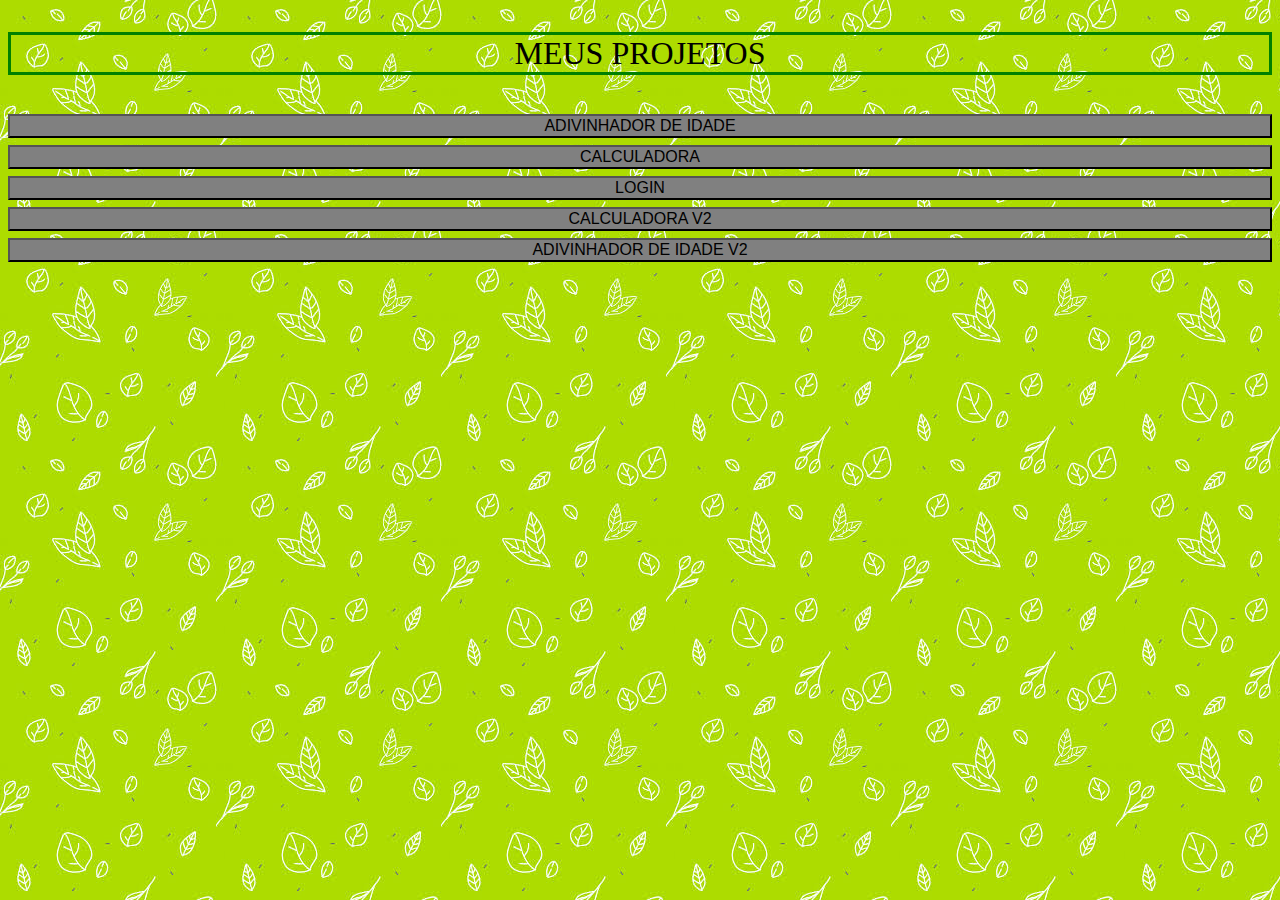
<file: index.html>
<!DOCTYPE html>
<html>

<head>
  <meta charset="UTF-8">
  <meta name="viewport" content="width=device-width, initial-scale=1">
  <link rel="stylesheet" href="style.css">
  <title>HOME</title>
</head>

<body>
  <script src="index.js"></script>
  <center><p>
    MEUS PROJETOS
  </p>
  </center>

  <div class="menu">
    <input type="button" value="ADIVINHADOR DE IDADE" onclick="idade()" class="btn"><br>
    <input type="button" value="CALCULADORA" onclick="calculadora()" class="btn">
    <a href="LOGIN/index.html"><button class="btn">LOGIN</button></a>
    <a href="calculadoraJS"><button class="btn">CALCULADORA V2</button></a>
    <a href="IdadeJS/index.html"><button class="btn">ADIVINHADOR DE IDADE V2</button></a>
  </div>
</body>
</html>
</file>
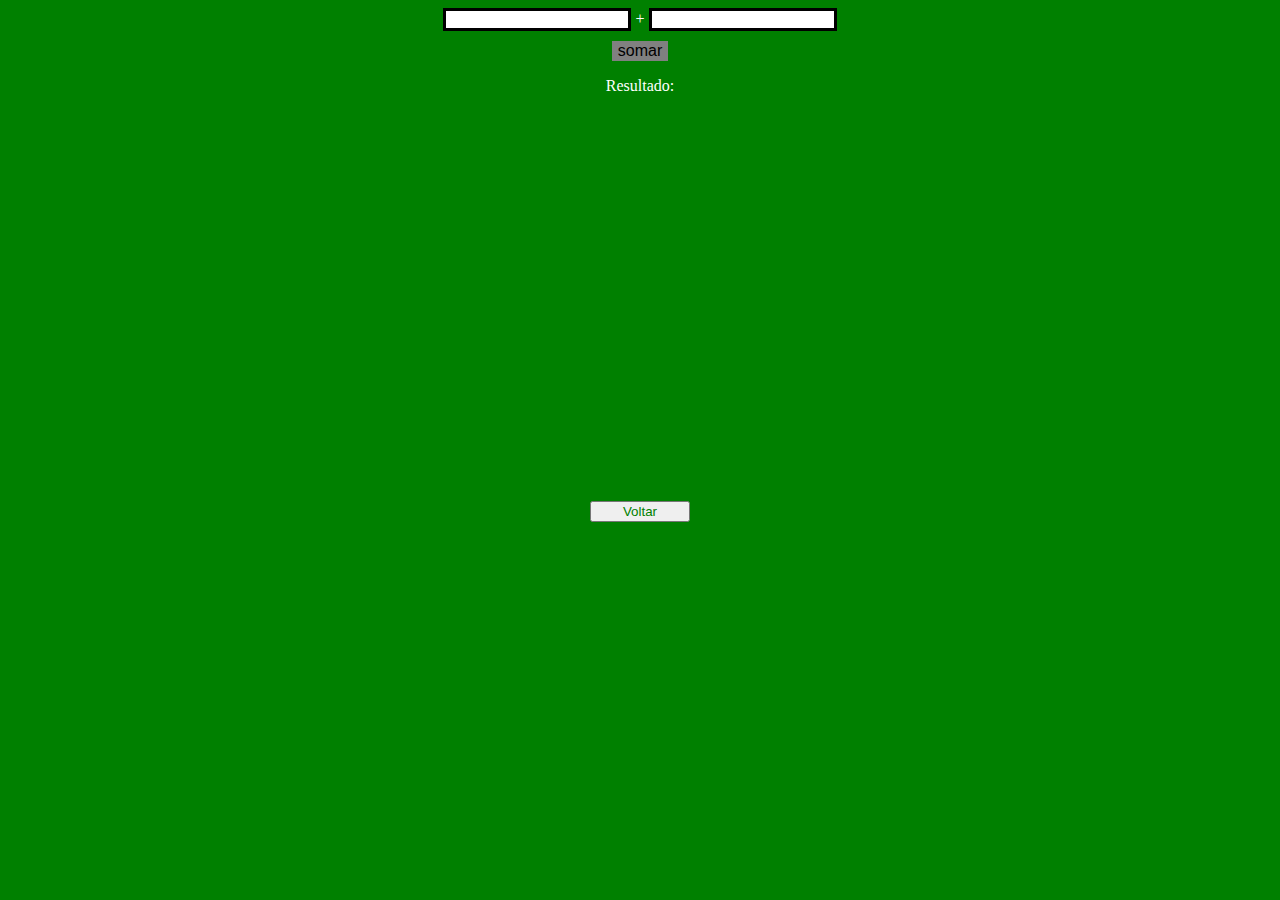
<file: calculadoraJS/index.html>
<!DOCTYPE html>
<html lang="pt-br">
<head>
  <meta charset="UTF-8">
  <meta http-equiv="X-UA-Compatible" content="IE=Edge">
  <meta name="viewport" content="width=device-width, initial-scale=1">
  <title>CALCULADORA JAVASCRIPT</title>
  <style>
    .n {
      color: black;
      border: solid;
      width: 178px;
    }
   #somar {
      border: none;
      background: grey;
      margin-top: 10px;
      font-size: 100%;
    }
  </style>
</head>

<body>
 <center><input type="number" id="espaco1" class="n">
  +
         <input type="number" id="espaco2" class="n">
<br>
<input type="button" value="somar" onclick="somar()" id="somar">

<p>Resultado: <p id="resto"></p></p>

</center>
     <script src="index.js"></script>
     <br>
     <br>
     <br><br><br>
     <center><a href="https://otoniel19.github.io/projetos/"><button style="color: green; width: 100px; margin-top: 300px; ">Voltar</button></a>
</center>
</body>
</html>
</file>
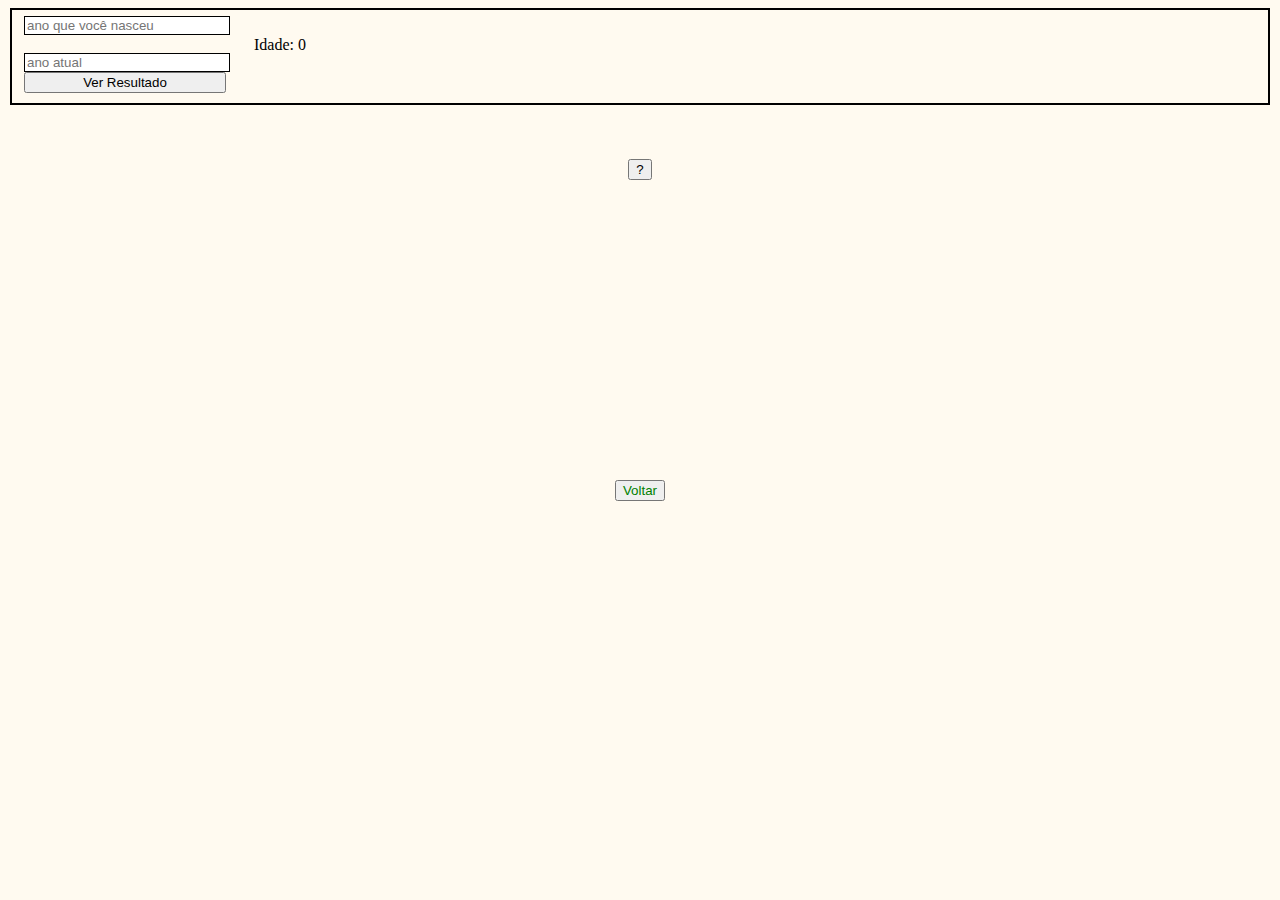
<file: IdadeJS/index.html>
<!DOCTYPE html>
<html lang="pt-br">

<head>
    <meta charset="UTF-8">
    <meta name="viewport" content="width=device-width, initial-scale=1">
    <title>IDADE</title>
    <style>
      .btn {
        border: 1px solid;
        border-color: black;
        width: 200px;
      }
      fieldset {
        border: 2px solid;
      }
      #c {
        width: 202px;
        color: black;
        
      }
      p {
        position: absolute;
        float: right;
        text-align: center;
        margin-top: -17px;
        margin-left: 230px;
        
      }
      body {
        background: floralwhite;
      }
      
    </style>
</head>

<body>
  <fieldset>
     <input type"number" placeholder="ano que você nasceu" class="btn" id="txt1">
      <br>
      <br>             <p>Idade: <pi id="resto">0</pi></p>
                    
      <input type="number" placeholder="ano atual" class="btn" id="txt2">
      <br>
      <input type="submit" value="Ver Resultado" id="c" onclick="idade()">
  </fieldset>
  <br>
  <br>
  <br>
  <center><input type="button" value="?" id="eg"></center>
  <center><a href="https://otoniel19.github.io/projetos"><button style="color: green; margin-top: 300px; ">Voltar</button></a>
  </center>
  <script src="index.js"></script>
</body>

</html>
</file>
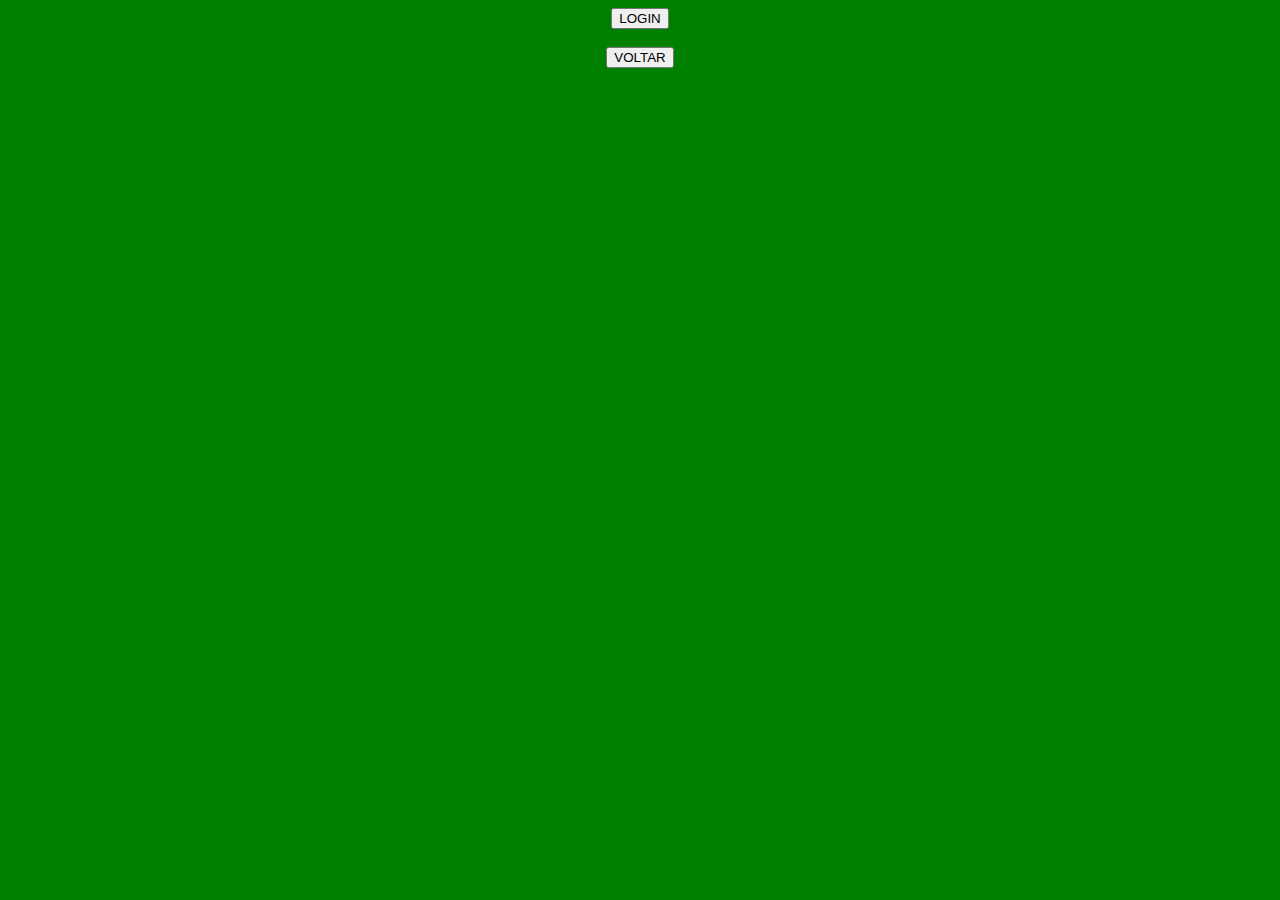
<file: LOGIN/index.html>
<!DOCTYPE html>
<html>

<head>
    <meta charset="UTF-8">
    <meta name="viewport" content="width=device-width, initial-scale=1">
    <title>LOGIN</title>
</head>
<body bgcolor="green">
     <script src="index.js"></script>
     <center><input type="button" value="LOGIN" onclick="start()">
     <br>
     <br>
     <a href="https://otoniel19.github.io/projetos/"><button>VOLTAR</button></a>
</body>
     
</html>
</file>
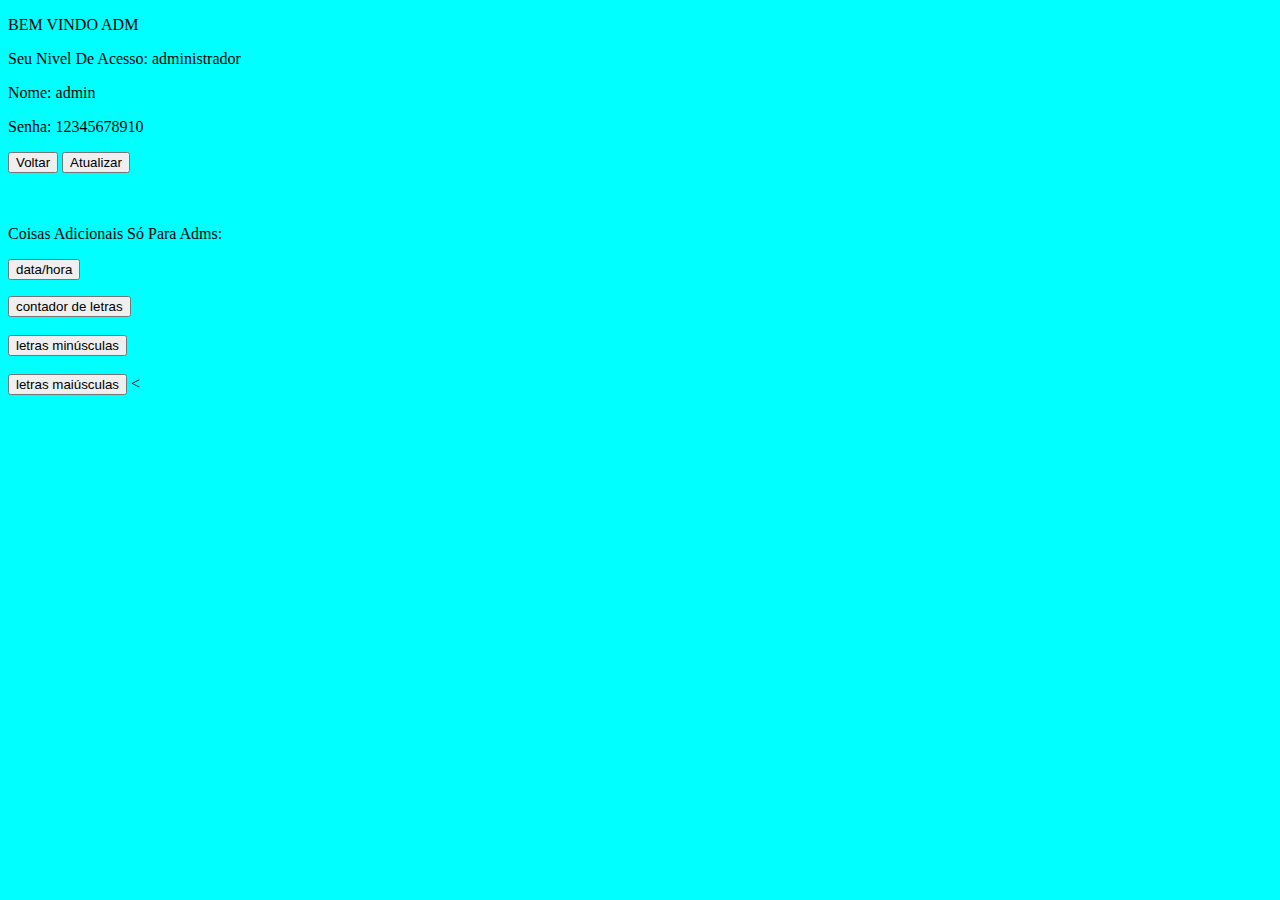
<file: LOGIN/admin.html>
<!DOCTYPE html>
<html>

<head>
    <meta charset="UTF-8">
    <meta name="viewport" content="width=device-width, initial-scale=1">
    <title>adm</title>
</head>

<body bgcolor="cyan">
  <p>BEM VINDO ADM</p>
  <p>Seu Nivel De Acesso: administrador</p>
  <p>Nome: admin</p>
  <p>Senha: 12345678910</p>
  
  <a href="index.html"><button>Voltar</button></a>
  <button onclick="history.go(0)">Atualizar</button>
  <br>
  <br>
  <br>
     <p>Coisas Adicionais Só Para Adms:</p>
     
     <input type="button" value="data/hora" onclick="document.getElementById('data').innerHTML = Date(); ">
     <p id="data"></p>
     
     <input type="button" value="contador de letras" onclick="on()">
     <br><br>
     <input type="button" value="letras minúsculas" onclick="lm()">
     <br><br>
     <input type="button" value="letras maiúsculas" onclick="LM()">
<



<script>
  //função do contador de letras
  function on() {
    let nome = prompt("digite o tanto de caráteres desejados")
    n = (nome)
    window.confirm(` total de ${n.length} caráteres`)
  }
  //função das letras minúsculas
  function lm() {
    let nome = prompt("digita tanto letras")
    
    nome1 = (nome)
    
    window.confirm(` ${nome1.toLowerCase()} `)
  }
  //função das letras maiúsculas
  function LM() {
    let nome = prompt("digite tanto letras")
    
    nome1 = (nome)
    
    window.confirm(` ${nome1.toUpperCase()} `)
  }
</script>
</body>

</html>
</file>
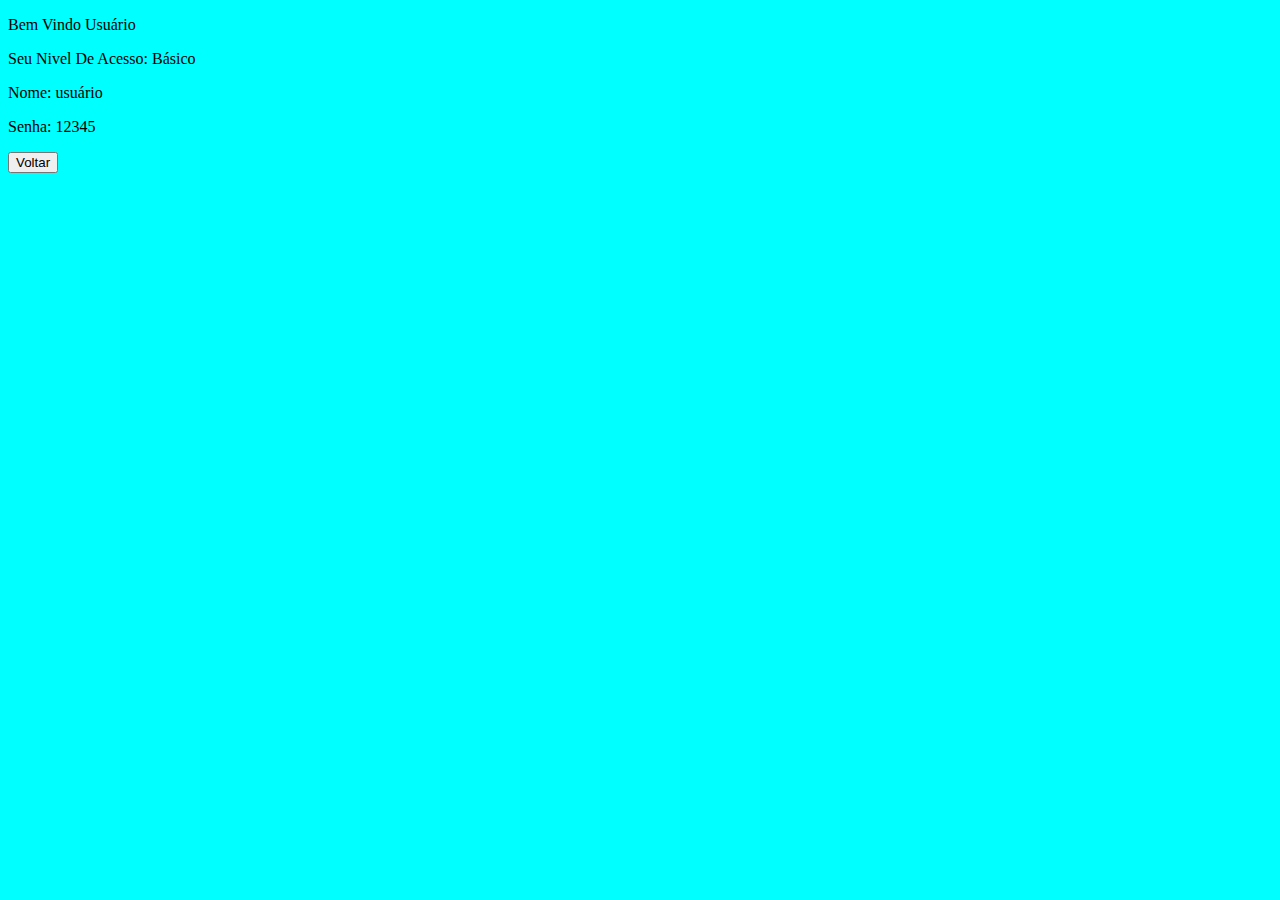
<file: LOGIN/usuário.html>
<!DOCTYPE html>
<html>

<head>
    <meta charset="UTF-8">
    <meta name="viewport" content="width=device-width, initial-scale=1">
    <title>usuário</title>
</head>

<body bgcolor="cyan">
     <script src="index.js"></script>
     <p>Bem Vindo Usuário</p>
     <p>Seu Nivel De Acesso: Básico</p>
     <p>Nome: usuário</p>
     <p>Senha: 12345</p>
     <a href="index.html"><button>Voltar</button></a>
</body>

</html>
</file>
<file: style.css>
body {
  background: url("img/fundo.jpeg");
  color: black;
}
p {
  font-size: 200%;
  border: solid;
  border-color: green;
}
.btn {
  color: black;
  background-color: grey;
  font-size: 100%;
  margin-top: 7px;
  width: 100%;
}
.btn:hover {
  font-size: 113%;
  border: none;
  
}
.btn:focus {
  font-size: 113%;
  border: none;
}
.menu {
  text-align: center;
}
</file>
